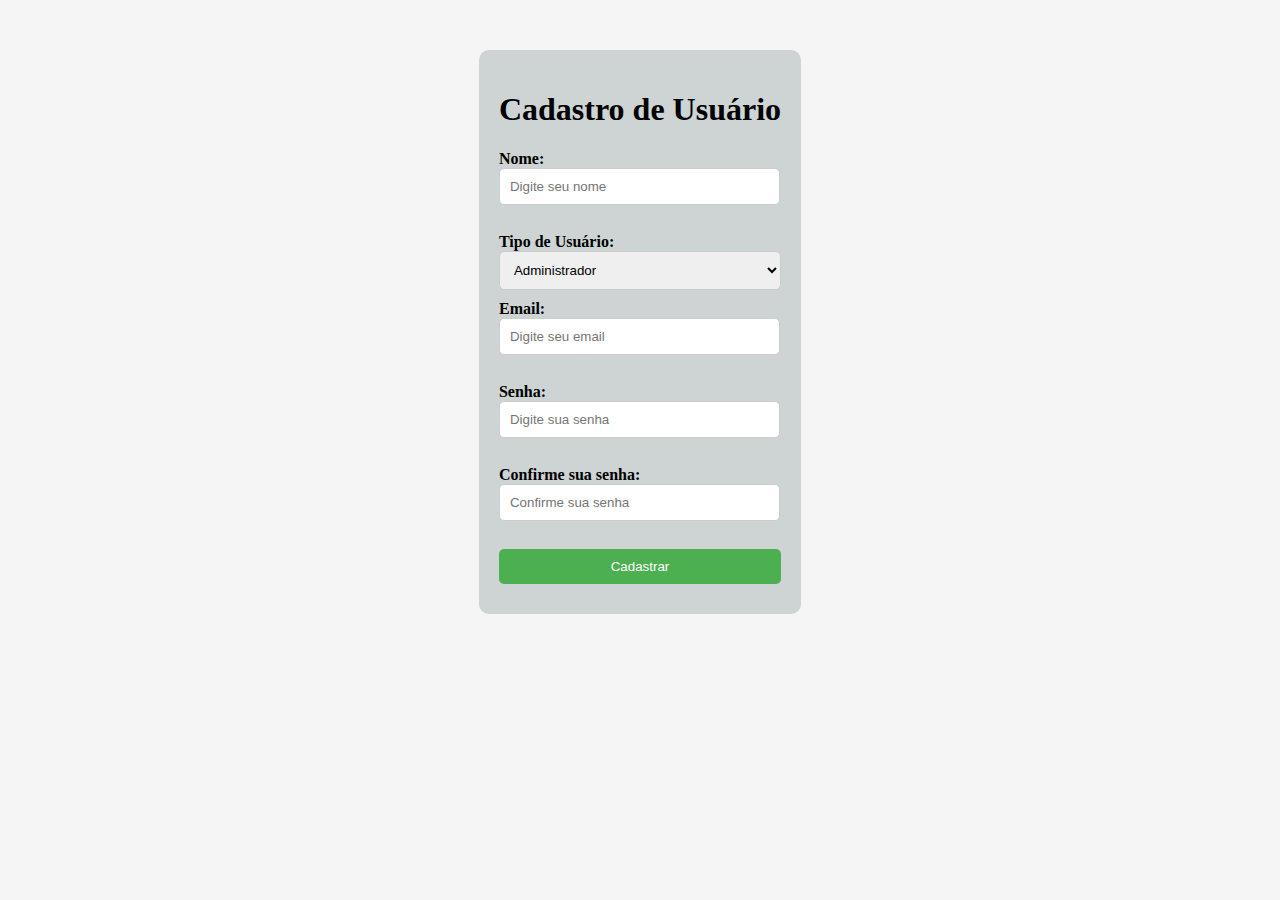
<file: criacaoUser.html>
<!DOCTYPE html>
<html lang="en">

<head>
    <meta charset="UTF-8">
    <meta name="viewport" content="width=device-width, initial-scale=1.0">
    <title>Cadastro Usuário</title>
</head>

<body>
    <!-- div centralizada para cadastro -->
    <div style="margin: auto; margin-top: 50px; border-radius: 10px; background: #CED4D3; width: fit-content;">
        <h1>Cadastro de Usuário</h1>
        <form action="" method="POST">
            <label for="nome">Nome:</label><br>
            <input type="text" name="nome" id="nome" placeholder="Digite seu nome" required>
            <br><br>
            <label for="tipousuario">Tipo de Usuário:</label><br>
            <select name="tipousuario" id="tipousuario" required>
                <option value="1">Administrador</option>
                <option value="2">Professor</option>
                <option value="3">Estudante</option>
            </select>
            <label for="email">Email:</label><br>
            <input type="email" name="email" id="email" placeholder="Digite seu email" required>
            <br><br>
            <label for="senha">Senha:</label><br>
            <input type="password" name="senha" id="senha" placeholder="Digite sua senha" required>
            <br><br>
            <label for="senha2">Confirme sua senha:</label><br>
            <input type="password" name="senha2" id="senha2" placeholder="Confirme sua senha" required>
            <br><br>
            <input type="submit" value="Cadastrar">
        </form>
    </div>


</body>

<style>
    body {
        background-color: #f5f5f5;
        display: flex;
        align-items: center;
        justify-content: center;
        height: 100vh;
        margin: 0;
    }

    div {
        margin-top: 50px;
        border-radius: 10px;
        background: #CED4D3;
        width: fit-content;
        padding: 20px;
        /* Add padding for better appearance */
    }

    input {
        width: 92%;
        padding: 10px;
        border-radius: 5px;
        border: 1px solid #ccc;
        margin-bottom: 10px;
        /* Add margin between input fields */
    }

    input[type=submit] {
        background-color: #4CAF50;
        color: white;
        border: none;
        cursor: pointer;
        width: 100%;
    }

    input[type=submit]:hover {
        background-color: #45a049;
    }

    label {
        font-weight: bold;
    }
    
    select {
        width: 100%;
        padding: 10px;
        border-radius: 5px;
        border: 1px solid #ccc;
        margin-bottom: 10px;
    }
</style>


</html>
</file>
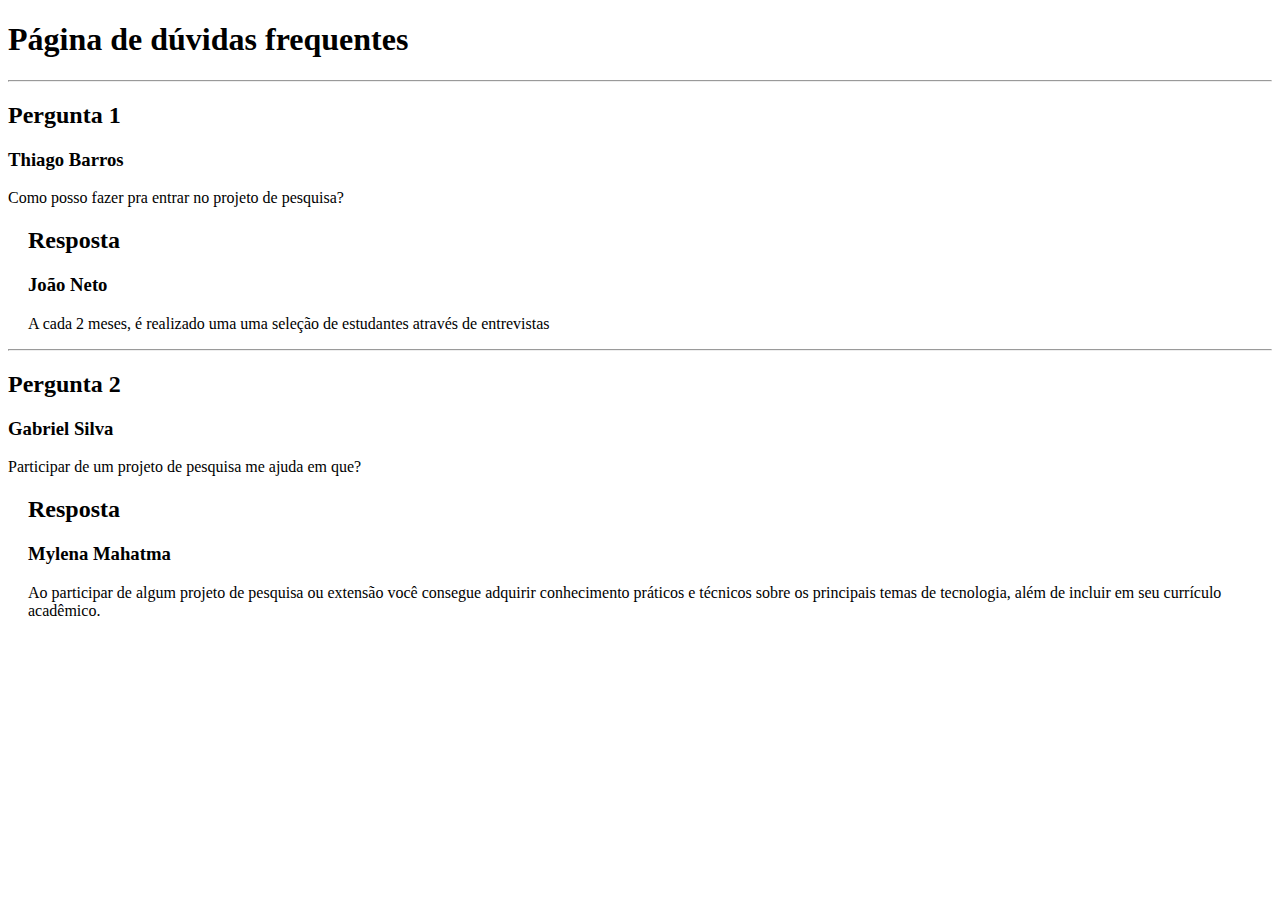
<file: Duvidas.html>
<!DOCTYPE html>
<html lang="pr-br">
<head>
    <meta charset="UTF-8">
    <meta name="viewport" content="width=device-width, initial-scale=1.0">
    <title>Dúvidas Frequentes</title>
    <style>
        /* Estilizando a resposta para ajustar o espaçamento à direita */
        .resposta {
            margin-left: 20px; /* Ajuste o valor conforme necessário */
        }
    </style>
</head>
<body>
    <h1>Página de dúvidas frequentes</h1>
    <hr>

    <h2>Pergunta 1</h2> 
    <h3>Thiago Barros</h3>
    <p>Como posso fazer pra entrar no projeto de pesquisa?</p>

    <h2 class="resposta">Resposta</h2> 
    <h3 class="resposta">João Neto</h3>
    <p class="resposta">A cada 2 meses, é realizado uma uma seleção de estudantes através de entrevistas</p>

    <hr>

    <h2>Pergunta 2</h2> 
    <h3>Gabriel Silva</h3>
    <p>Participar de um projeto de pesquisa me ajuda em que?</p>

    <h2 class="resposta">Resposta</h2> 
    <h3 class="resposta">Mylena Mahatma</h3>
    <p class="resposta">Ao participar de algum projeto de pesquisa ou extensão você consegue adquirir conhecimento práticos e técnicos sobre os principais temas
        de tecnologia, além de incluir em seu currículo acadêmico. </p>

</body>
</html>
</file>
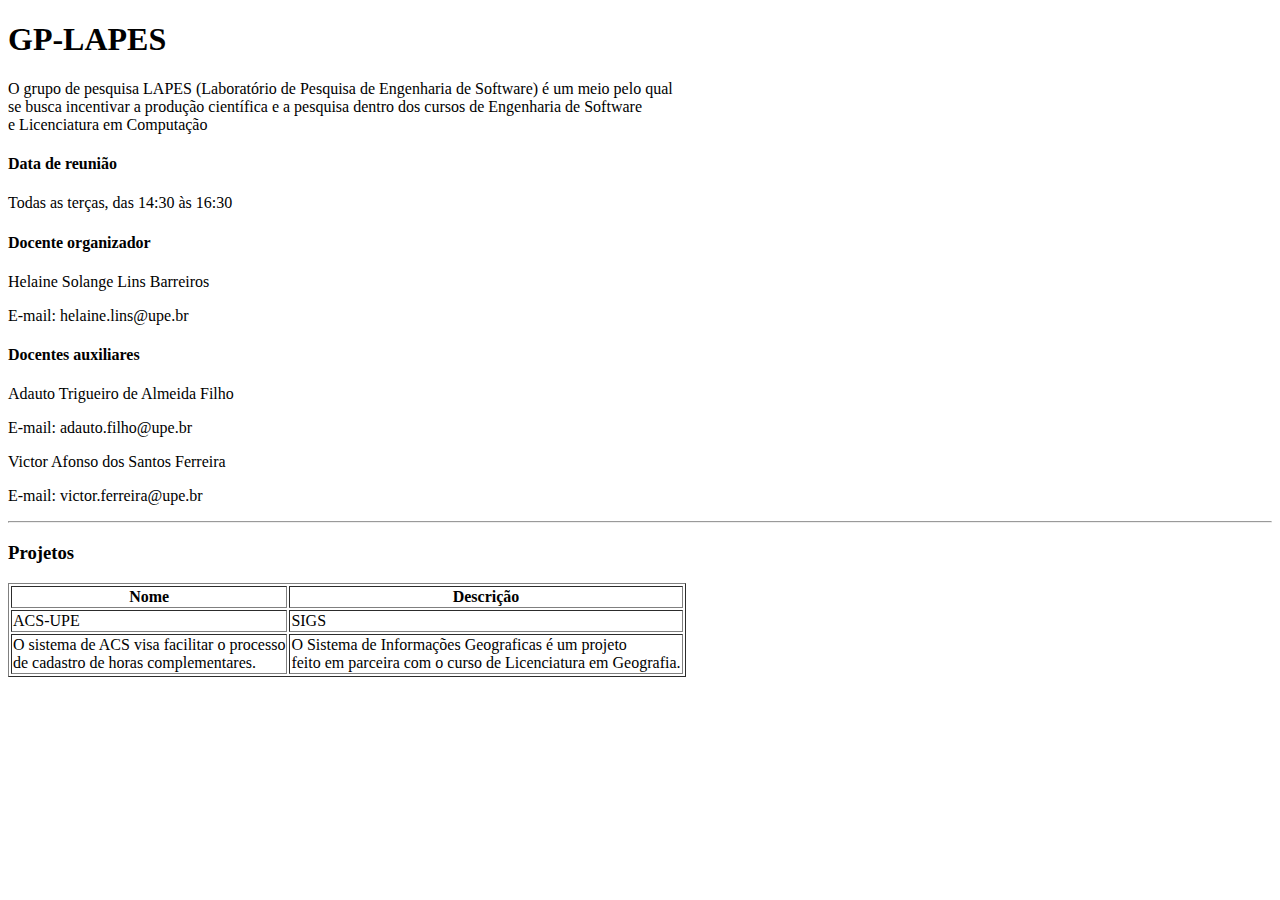
<file: gplapes.html>
<!DOCTYPE html>
<html lang="en">
<head>
    <meta charset="UTF-8">
    <meta name="viewport" content="width=device-width, initial-scale=1.0">
    <title>GP-Lapes - UPE</title>
</head>
<body>
    <div>
        <h1>GP-LAPES</h1>
    </div>
    
    <p>O grupo de pesquisa LAPES (Laboratório de Pesquisa de Engenharia de Software) é um meio pelo qual <br>
        se busca incentivar a produção científica e a pesquisa dentro dos cursos de Engenharia de Software <br>
    e Licenciatura em Computação</p>
    
    <h4>Data de reunião</h4>
    <p>Todas as terças, das 14:30 às 16:30</p>

    <h4>Docente organizador</h4>
    <p>Helaine Solange Lins Barreiros</p>
    <p>E-mail: helaine.lins@upe.br</p>

    <h4>Docentes auxiliares</h4>
    <p>Adauto Trigueiro de Almeida Filho</p>
    <p>E-mail: adauto.filho@upe.br</p>
    <p>Victor Afonso dos Santos Ferreira</p>
    <p>E-mail: victor.ferreira@upe.br</p>
    
    <hr>

    <div>
        <h3>Projetos</h3>
        <table border="1">
            <tr>
              <th>Nome</th>
              <th>Descrição</th>
            </tr>
            <tr>
              <td>ACS-UPE</td>
              <td>SIGS</td>
            </tr>
            <tr>
              <td>O sistema de ACS visa facilitar o processo <br>de cadastro de horas complementares.</td>
              <td>O Sistema de Informações Geograficas é um projeto <br>feito em parceira com o curso de Licenciatura em Geografia.</td>
            </tr>
          </table>
    </div>

</body>
</html>
</file>
